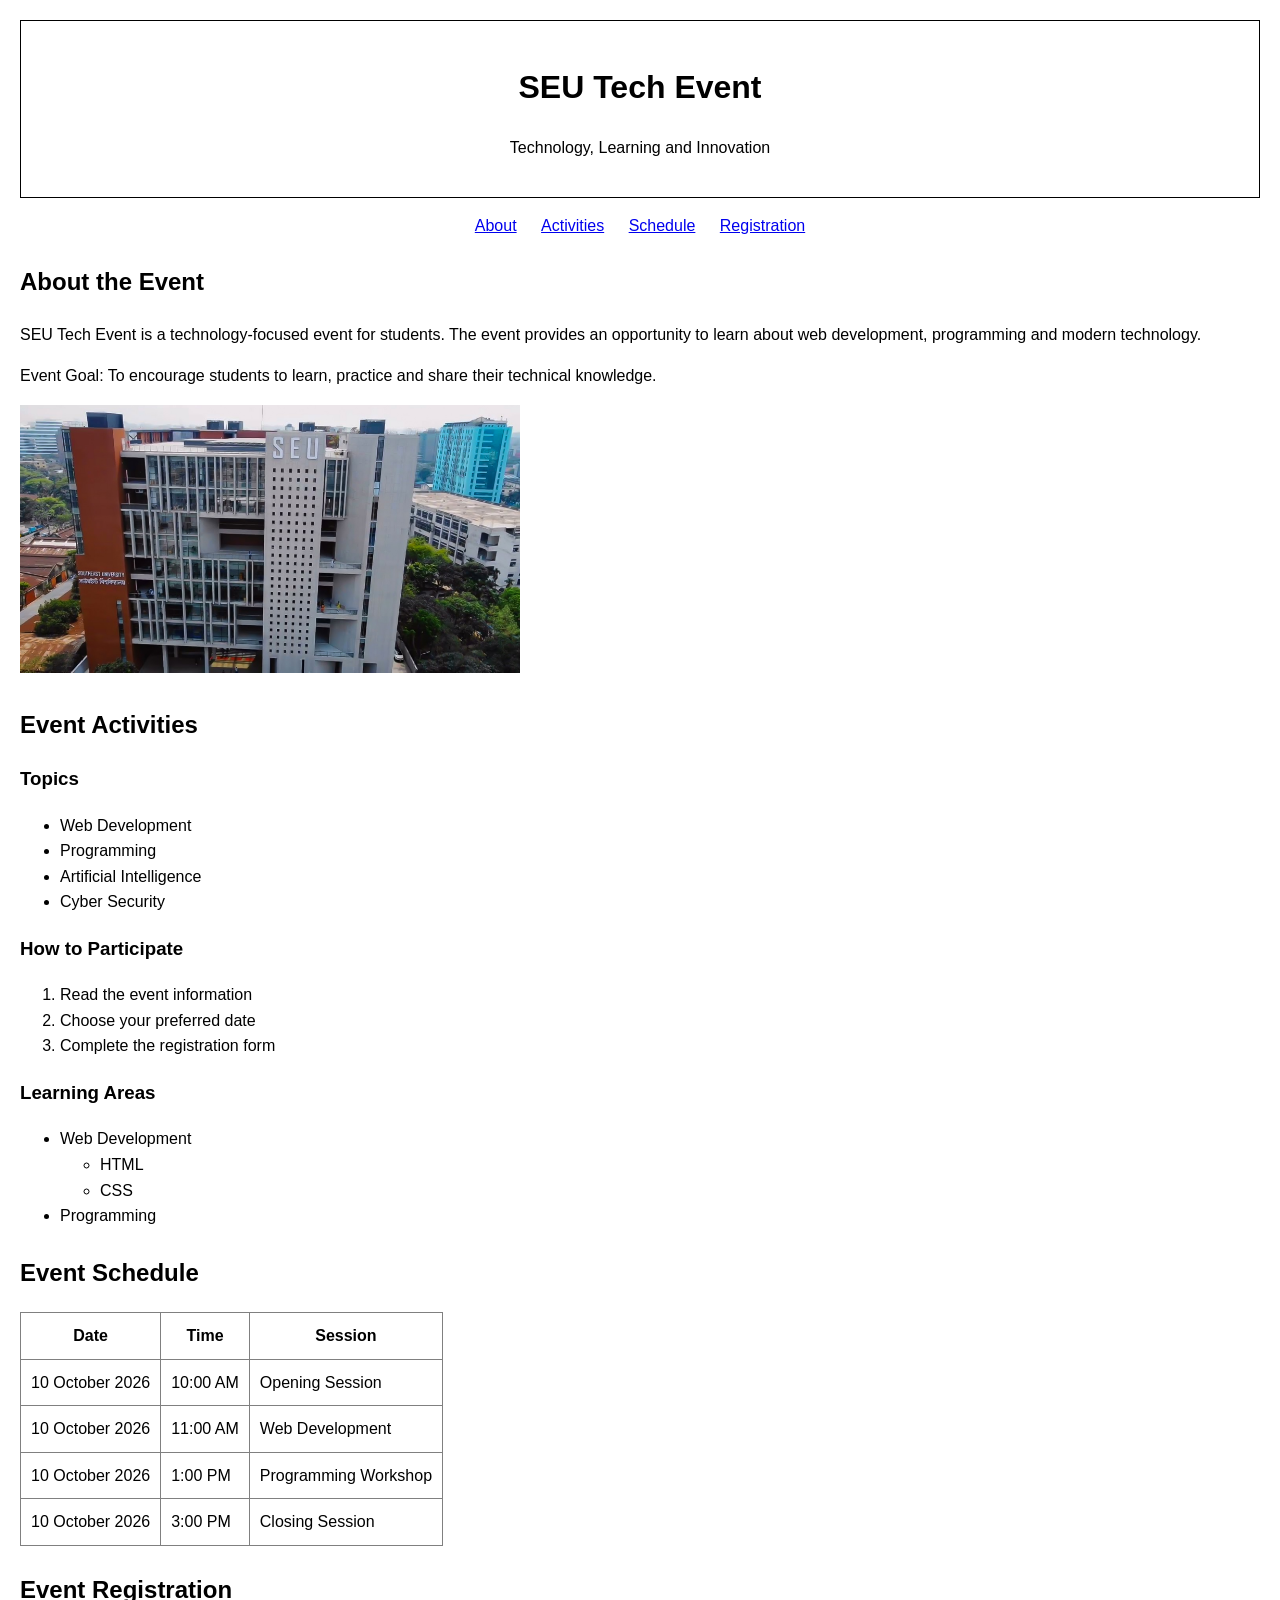
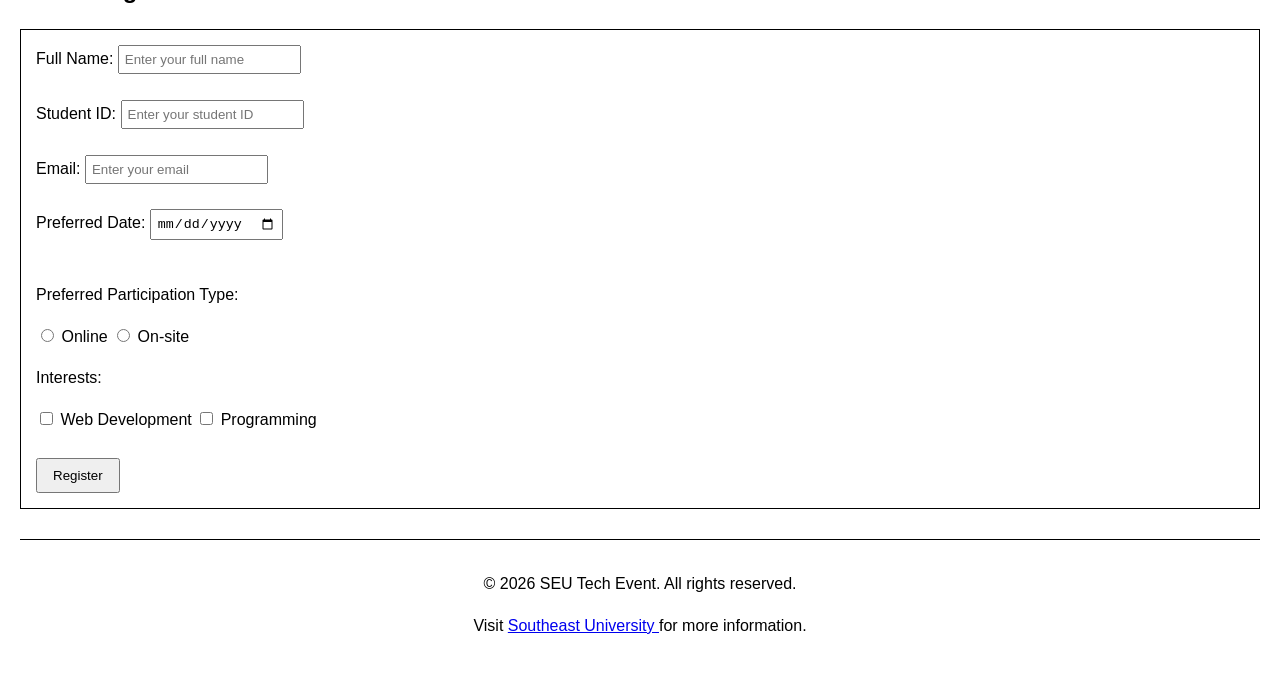
<file: labs/lab-02-html/index.html>
<!DOCTYPE html>
<html lang="en">

<head>
    <meta charset="UTF-8">
    <meta name="viewport" content="width=device-width, initial-scale=1.0">

    <title>SEU Tech Event Information and Registration Page</title>

    <link rel="stylesheet" href="style.css">
</head>

<body>

    <!-- Header -->
    <header>
        <h1>SEU Tech Event</h1>
        <p>Technology, Learning and Innovation</p>
    </header>


    <!-- Navigation -->
    <nav>
        <a href="#about">About</a>
        <a href="#activities">Activities</a>
        <a href="#schedule">Schedule</a>
        <a href="#registration">Registration</a>
    </nav>


    <!-- Main Content -->
    <main>

        <!-- About Section -->
        <section id="about">

            <h2>About the Event</h2>

            <p>
                SEU Tech Event is a technology-focused event for students.
                The event provides an opportunity to learn about web development,
                programming and modern technology.
            </p>

            <div>
                <p>
                    <span>Event Goal:</span>
                    To encourage students to learn, practice and share
                    their technical knowledge.
                </p>
            </div>

            <img src="images/campus.jpg" alt="SEU campus" width="500">

        </section>


        <!-- Activities Section -->
        <section id="activities">

            <h2>Event Activities</h2>

            <h3>Topics</h3>

            <ul>
                <li>Web Development</li>
                <li>Programming</li>
                <li>Artificial Intelligence</li>
                <li>Cyber Security</li>
            </ul>


            <h3>How to Participate</h3>

            <ol>
                <li>Read the event information</li>
                <li>Choose your preferred date</li>
                <li>Complete the registration form</li>
            </ol>


            <h3>Learning Areas</h3>

            <ul>
                <li>
                    Web Development
                    <ul>
                        <li>HTML</li>
                        <li>CSS</li>
                    </ul>
                </li>

                <li>Programming</li>
            </ul>

        </section>


        <!-- Schedule Section -->
        <section id="schedule">

            <h2>Event Schedule</h2>

            <table border="1">

                <tr>
                    <th>Date</th>
                    <th>Time</th>
                    <th>Session</th>
                </tr>

                <tr>
                    <td>10 October 2026</td>
                    <td>10:00 AM</td>
                    <td>Opening Session</td>
                </tr>

                <tr>
                    <td>10 October 2026</td>
                    <td>11:00 AM</td>
                    <td>Web Development</td>
                </tr>

                <tr>
                    <td>10 October 2026</td>
                    <td>1:00 PM</td>
                    <td>Programming Workshop</td>
                </tr>

                <tr>
                    <td>10 October 2026</td>
                    <td>3:00 PM</td>
                    <td>Closing Session</td>
                </tr>

            </table>

        </section>


        <!-- Registration Section -->
        <section id="registration">

            <h2>Event Registration</h2>

            <form>

                <label for="name">Full Name:</label>
                <input
                    type="text"
                    id="name"
                    name="name"
                    placeholder="Enter your full name"
                    required
                >

                <br><br>


                <label for="studentid">Student ID:</label>
                <input
                    type="text"
                    id="studentid"
                    name="studentid"
                    placeholder="Enter your student ID"
                    required
                >

                <br><br>


                <label for="email">Email:</label>
                <input
                    type="email"
                    id="email"
                    name="email"
                    placeholder="Enter your email"
                    required
                >

                <br><br>


                <label for="date">Preferred Date:</label>
                <input
                    type="date"
                    id="date"
                    name="date"
                    required
                >

                <br><br>


                <p>Preferred Participation Type:</p>

                <input
                    type="radio"
                    id="online"
                    name="participation"
                    value="online"
                >
                <label for="online">Online</label>


                <input
                    type="radio"
                    id="onsite"
                    name="participation"
                    value="onsite"
                >
                <label for="onsite">On-site</label>


                <p>Interests:</p>

                <input
                    type="checkbox"
                    id="web"
                    name="interest"
                    value="web"
                >
                <label for="web">Web Development</label>


                <input
                    type="checkbox"
                    id="programming"
                    name="interest"
                    value="programming"
                >
                <label for="programming">Programming</label>

                <br><br>


                <button type="submit">Register</button>

            </form>

        </section>

    </main>


    <!-- Footer -->
    <footer>

        <p>
            &copy; 2026 SEU Tech Event. All rights reserved.
        </p>

        <p>
            Visit
            <a href="https://seu.edu.bd/" target="_blank">
                Southeast University
            </a>
            for more information.
        </p>

    </footer>

</body>

</html>
</file>
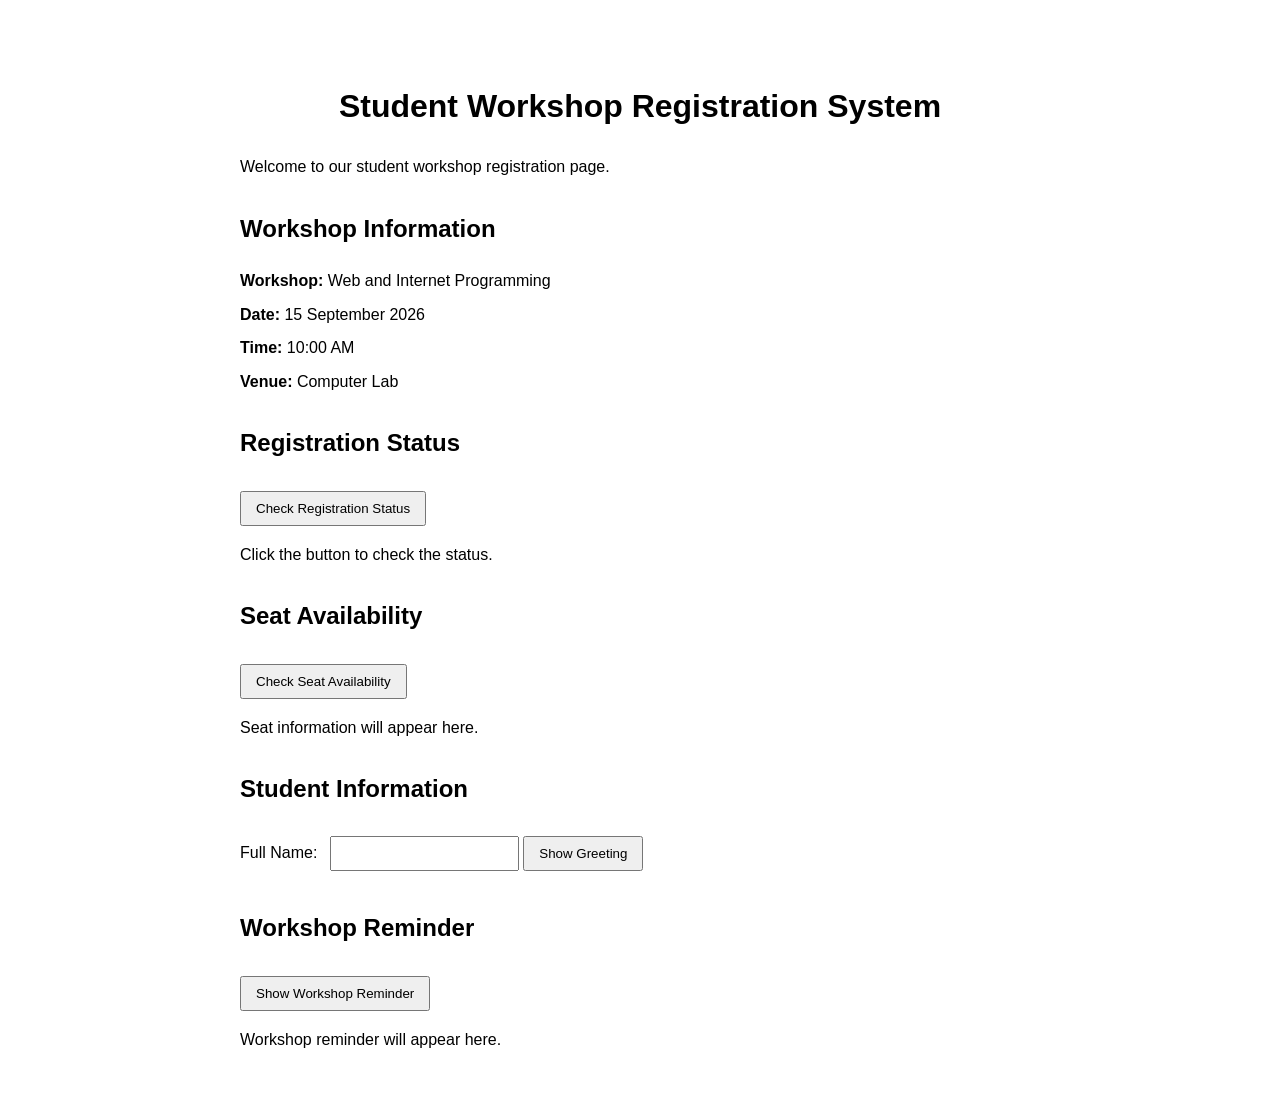
<file: labs/lab-03-javascript/index.html>
<!DOCTYPE html>
<html lang="en">

<head>
    <meta charset="UTF-8">

    <title>Student Workshop Registration</title>

    <link rel="stylesheet" href="css/style.css">
</head>

<body>

    <h1>Student Workshop Registration System</h1>

    <p>Welcome to our student workshop registration page.</p>


    <h2>Workshop Information</h2>

    <p><strong>Workshop:</strong> Web and Internet Programming</p>

    <p><strong>Date:</strong> 15 September 2026</p>

    <p><strong>Time:</strong> 10:00 AM</p>

    <p><strong>Venue:</strong> Computer Lab</p>


    <h2>Registration Status</h2>

    <button type="button" onclick="checkRegistration()">
        Check Registration Status
    </button>

    <p id="registrationStatus">
        Click the button to check the status.
    </p>


    <h2>Seat Availability</h2>

    <button type="button" onclick="checkSeats()">
        Check Seat Availability
    </button>

    <p id="seatMessage">
        Seat information will appear here.
    </p>


    <h2>Student Information</h2>

    <label for="studentName">Full Name:</label>

    <input type="text" id="studentName">

    <button type="button" onclick="showGreeting()">
        Show Greeting
    </button>

    <p id="greetingMessage"></p>


    <h2>Workshop Reminder</h2>

    <button type="button" onclick="showReminder()">
        Show Workshop Reminder
    </button>

    <p id="reminderMessage">
        Workshop reminder will appear here.
    </p>


    <script src="js/script.js"></script>

</body>

</html>
</file>
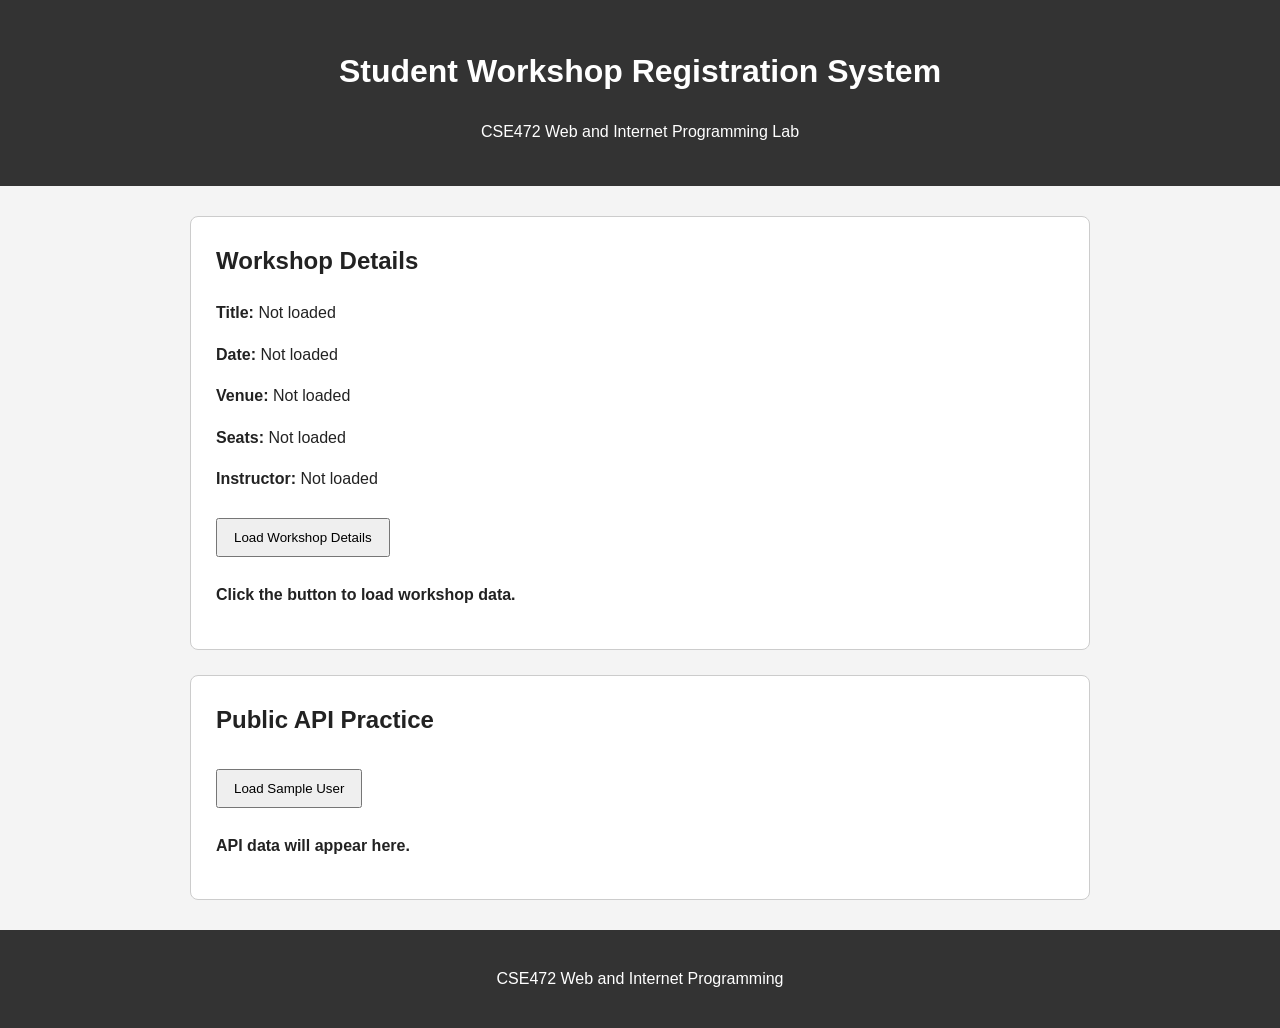
<file: labs/lab-05-fetch-api/index.html>
<!DOCTYPE html>
<html lang="en">
<head>
    <meta charset="UTF-8">
    <meta name="viewport" content="width=device-width, initial-scale=1.0">
    <title>Student Workshop Registration System</title>

    <link rel="stylesheet" href="css/style.css">
</head>

<body>

    <header>
        <h1>Student Workshop Registration System</h1>
        <p>CSE472 Web and Internet Programming Lab</p>
    </header>

    <main>

        <section class="card">
            <h2>Workshop Details</h2>

            <p>
                <strong>Title:</strong>
                <span id="workshopTitle">Not loaded</span>
            </p>

            <p>
                <strong>Date:</strong>
                <span id="workshopDate">Not loaded</span>
            </p>

            <p>
                <strong>Venue:</strong>
                <span id="workshopVenue">Not loaded</span>
            </p>

            <p>
                <strong>Seats:</strong>
                <span id="workshopSeats">Not loaded</span>
            </p>
            <p>
    <strong>Instructor:</strong>
    <span id="workshopInstructor">Not loaded</span>
</p>

            <button onclick="loadWorkshop()">
                Load Workshop Details
            </button>

            <p id="loadMessage">
                Click the button to load workshop data.
            </p>
        </section>


        <section class="card">
            <h2>Public API Practice</h2>

            <button onclick="loadSampleUser()">
                Load Sample User
            </button>

            <p id="apiUser">
                API data will appear here.
            </p>
        </section>

    </main>


    <footer>
        <p>CSE472 Web and Internet Programming</p>
    </footer>


    <script src="js/script.js"></script>

</body>
</html>
</file>
<file: labs/lab-02-html/style.css>
body {
    font-family: Arial, sans-serif;
    margin: 20px;
    line-height: 1.6;
}

header {
    text-align: center;
    padding: 20px;
    border: 1px solid black;
}

nav {
    text-align: center;
    margin: 15px 0;
}

nav a {
    margin: 10px;
}

section {
    margin: 25px 0;
}

table {
    border-collapse: collapse;
}

th,
td {
    padding: 10px;
}

form {
    padding: 15px;
    border: 1px solid black;
}

input {
    padding: 5px;
}

button {
    padding: 8px 15px;
}

footer {
    text-align: center;
    margin-top: 30px;
    padding: 15px;
    border-top: 1px solid black;
}
</file>
<file: labs/lab-03-javascript/css/style.css>
body {
    font-family: Arial, sans-serif;
    max-width: 800px;
    margin: 40px auto;
    padding: 20px;
    line-height: 1.6;
}

h1 {
    text-align: center;
}

h2 {
    margin-top: 30px;
}

button {
    padding: 8px 14px;
    margin: 8px 0;
    cursor: pointer;
}

input {
    padding: 8px;
    margin-left: 8px;
}

p {
    margin: 8px 0;
}
</file>
<file: labs/lab-05-fetch-api/css/style.css>
body {
    font-family: Arial, sans-serif;
    line-height: 1.6;
    margin: 0;
    background-color: #f4f4f4;
    color: #222;
}

header {
    background-color: #333;
    color: white;
    text-align: center;
    padding: 25px;
}

main {
    width: 90%;
    max-width: 900px;
    margin: 30px auto;
}

.card {
    background-color: white;
    padding: 25px;
    margin-bottom: 25px;
    border: 1px solid #ccc;
    border-radius: 8px;
}

h2 {
    margin-top: 0;
}

button {
    padding: 10px 16px;
    margin: 10px 0;
    cursor: pointer;
}

button:hover {
    background-color: #ddd;
}

span {
    font-weight: normal;
}

#loadMessage,
#apiUser {
    margin-top: 15px;
    font-weight: bold;
}

footer {
    text-align: center;
    padding: 20px;
    background-color: #333;
    color: white;
}
</file>
